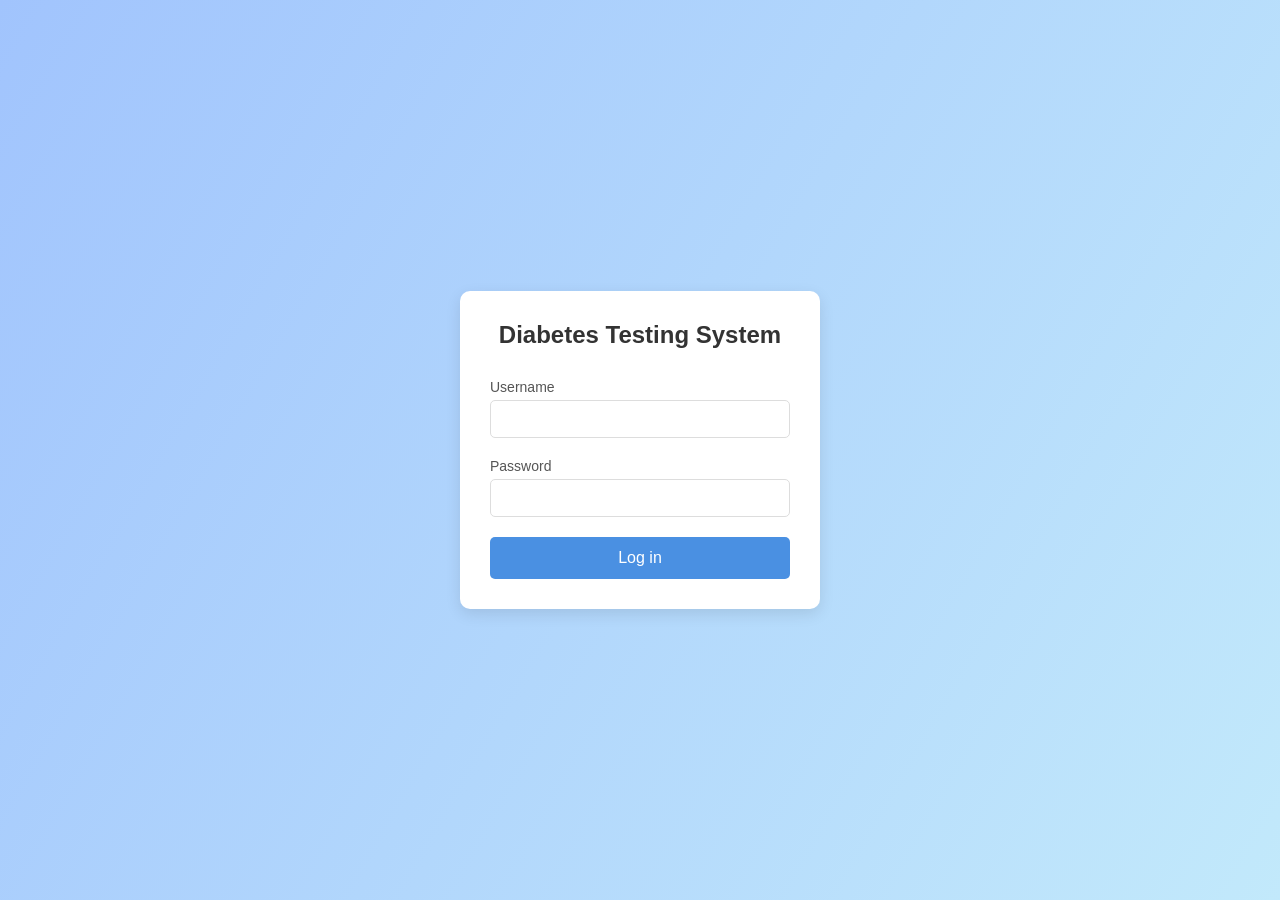
<file: System front-end code/index.html>
<!DOCTYPE html>
<html lang="en">
<head>
    <meta charset="UTF-8">
    <meta name="viewport" content="width=device-width, initial-scale=1.0">
    <title>Diabetes Testing System - Login</title>
    <link rel="stylesheet" href="css/style.css">
</head>
<body>
    <div class="login-container">
        <div class="login-box">
            <h2>Diabetes Testing System</h2>
            <form id="loginForm">
                <div class="input-group">
                    <label for="username">Username</label>
                    <input type="text" id="username" name="username" required>
                </div>
                <div class="input-group">
                    <label for="password">Password</label>
                    <input type="password" id="password" name="password" required>
                </div>
                <button type="submit" class="login-btn">Log in</button>
            </form>
        </div>
    </div>
</body>
<script src="js/login.js"></script>
</html>
</file>
<file: System front-end code/css/style.css>
/* Global styles */
* {
    margin: 0;
    padding: 0;
    box-sizing: border-box;
    font-family: 'Microsoft YaHei', sans-serif;
}

body {
    background-color: #f5f7fa;
    display: flex;
    justify-content: center;
    align-items: center;
    height: 100vh;
    background-image: linear-gradient(120deg, #a1c4fd 0%, #c2e9fb 100%);
}

/* Login container styles */
.login-container {
    width: 100%;
    max-width: 400px;
    padding: 20px;
}

.login-box {
    background-color: white;
    border-radius: 10px;
    box-shadow: 0 5px 15px rgba(0, 0, 0, 0.1);
    padding: 30px;
}

.login-box h2 {
    text-align: center;
    color: #333;
    margin-bottom: 30px;
    font-size: 24px;
}

/* Form styles */
.input-group {
    margin-bottom: 20px;
}

.input-group label {
    display: block;
    margin-bottom: 5px;
    color: #555;
    font-size: 14px;
}

.input-group input {
    width: 100%;
    padding: 10px;
    border: 1px solid #ddd;
    border-radius: 5px;
    font-size: 14px;
    transition: border-color 0.3s;
}

.input-group input:focus {
    border-color: #4a90e2;
    outline: none;
}

/* Button styles */
.login-btn, .register-btn {
    width: 100%;
    padding: 12px;
    background-color: #4a90e2;
    color: white;
    border: none;
    border-radius: 5px;
    cursor: pointer;
    font-size: 16px;
    transition: background-color 0.3s;
}

.login-btn:hover, .register-btn:hover {
    background-color: #357abd;
}

.register-link {
    text-align: center;
    margin-top: 20px;
    font-size: 14px;
    color: #555;
}

.register-link a {
    color: #4a90e2;
    text-decoration: none;
}

.register-link a:hover {
    text-decoration: underline;
}

/* Modal styles */
.modal {
    display: none;
    position: fixed;
    z-index: 1;
    left: 0;
    top: 0;
    width: 100%;
    height: 100%;
    overflow: auto;
    background-color: rgba(0, 0, 0, 0.4);
}

.modal-content {
    background-color: white;
    margin: 10% auto;
    padding: 30px;
    border-radius: 10px;
    box-shadow: 0 5px 15px rgba(0, 0, 0, 0.1);
    width: 80%;
    max-width: 400px;
}

.close {
    color: #aaa;
    float: right;
    font-size: 28px;
    font-weight: bold;
    cursor: pointer;
}

.close:hover {
    color: black;
}

/* Main interface styles */
.main-container {
    display: flex;
    flex-direction: column;
    height: 100vh;
    width: 100%;
}

/* Top navigation bar */
.top-nav {
    background-color: #4a90e2;
    color: white;
    padding: 15px 20px;
    display: flex;
    justify-content: space-between;
    align-items: center;
    box-shadow: 0 2px 5px rgba(0, 0, 0, 0.1);
}

.top-nav h1 {
    font-size: 20px;
    margin: 0;
}

.user-info {
    display: flex;
    align-items: center;
}

.user-info span {
    margin-right: 10px;
}

.logout-btn {
    background-color: transparent;
    border: 1px solid white;
    color: white;
    padding: 5px 10px;
    border-radius: 4px;
    cursor: pointer;
    transition: background-color 0.3s;
}

.logout-btn:hover {
    background-color: rgba(255, 255, 255, 0.1);
}

/* Breadcrumb navigation */
.breadcrumb {
    background-color: #f8f9fa;
    padding: 10px 20px;
    border-bottom: 1px solid #e9ecef;
}

.breadcrumb-list {
    list-style: none;
    display: flex;
}

.breadcrumb-item {
    display: flex;
    align-items: center;
}

.breadcrumb-item:not(:last-child)::after {
    content: '>';
    margin: 0 10px;
    color: #6c757d;
}

.breadcrumb-item a {
    color: #4a90e2;
    text-decoration: none;
}

.breadcrumb-item.active {
    color: #6c757d;
}

/* Content area */
.content-container {
    display: flex;
    flex: 1;
    overflow: hidden;
}

/* Sidebar */
.sidebar {
    width: 200px;
    background-color: #2c3e50;
    color: white;
    padding: 20px 0;
}

.sidebar-menu {
    list-style: none;
}

.sidebar-menu li {
    margin-bottom: 5px;
}

.sidebar-menu a {
    display: block;
    padding: 10px 20px;
    color: white;
    text-decoration: none;
    transition: background-color 0.3s;
}

.sidebar-menu a:hover, .sidebar-menu a.active {
    background-color: #34495e;
}

/* Main content area */
.main-content {
    flex: 1;
    padding: 20px;
    overflow-y: auto;
}

.content-card {
    background-color: white;
    border-radius: 5px;
    box-shadow: 0 2px 5px rgba(0, 0, 0, 0.1);
    padding: 20px;
}

.content-card h2 {
    margin-bottom: 20px;
    color: #333;
    font-size: 20px;
}

/* Form styles */
.form-grid {
    display: grid;
    grid-template-columns: repeat(2, 1fr);
    gap: 30px;
    max-width: 1000px;
    margin: 0 auto;
}

.form-group {
    display: flex;
    flex-direction: column;
    gap: 8px;
}

.form-group label {
    color: #555;
    font-size: 14px;
    line-height: 1.4;
    min-height: 40px;
    display: flex;
    align-items: flex-end;
}

.form-group input {
    width: 100%;
    padding: 8px 12px;
    border: 1px solid #ddd;
    border-radius: 4px;
    height: 36px;
    font-size: 14px;
}

/* Responsive design */
@media (max-width: 992px) {
    .form-grid {
        grid-template-columns: 1fr;
        max-width: 600px;
    }
}

.form-group label {
    display: block;
    margin-bottom: 8px;
    color: #555;
    font-size: 14px;
    min-height: 40px;
    width: 100%;
    text-align: left;
}

.form-grid {
    display: grid;
    grid-template-columns: 1fr 1fr;
    gap: 20px;
}

.form-group {
    margin-bottom: 15px;
}

.form-group label {
    display: block;
    margin-bottom: 8px;
    color: #555;
    font-size: 14px;
    min-height: 40px;
    width: 100%;
    text-align: left;
}

.form-group input {
    width: 100%;
    padding: 10px;
    border: 1px solid #ddd;
    border-radius: 5px;
    font-size: 14px;
    transition: border-color 0.3s;
}

.form-group input:focus {
    border-color: #4a90e2;
    outline: none;
}

.form-group input, .form-group select {
    width: 100%;
    padding: 8px 10px;
    border: 1px solid #ddd;
    border-radius: 4px;
}

.form-actions {
    margin-top: 20px;
    text-align: center;
}

.btn-primary {
    background-color: #4a90e2;
    color: white;
    border: none;
    padding: 10px 20px;
    border-radius: 4px;
    cursor: pointer;
    transition: background-color 0.3s;
}

.btn-primary:hover {
    background-color: #357abd;
}

/* History table */
.history-table {
    width: 100%;
    border-collapse: collapse;
    margin-top: 20px;
}

.history-table th, .history-table td {
    padding: 12px 15px;
    text-align: left;
    border-bottom: 1px solid #ddd;
}

.history-table th {
    background-color: #f8f9fa;
    font-weight: bold;
    color: #333;
}

.history-table tr:hover {
    background-color: #f5f5f5;
}

.result-positive {
    color: #dc3545;
    font-weight: bold;
}

.result-negative {
    color: #28a745;
    font-weight: bold;
}

/* Responsive design */
@media (max-width: 768px) {
    .form-grid {
        grid-template-columns: 1fr;
    }
    
    .sidebar {
        width: 60px;
        overflow: hidden;
    }
    
    .sidebar-menu a {
        padding: 10px;
        text-align: center;
    }
    
    .sidebar-menu span {
        display: none;
    }
}
</file>
